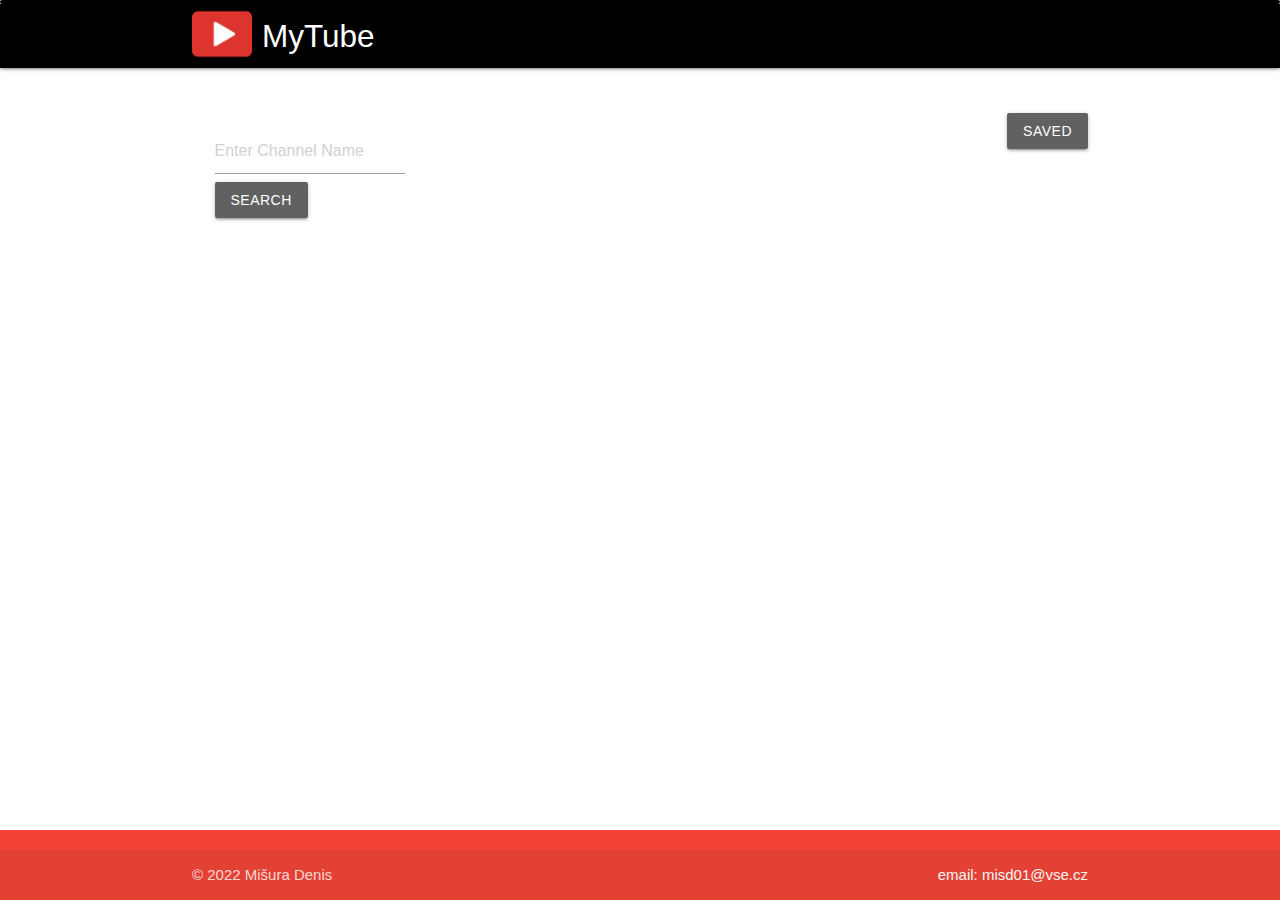
<file: MyTube/index.html>
<!DOCTYPE html>
<html lang="en">

<head>
    <meta charset="UTF-8">
    <meta http-equiv="X-UA-Compatible" content="IE=edge">
    <meta name="viewport" content="width=device-width, initial-scale=1.0">
    <link rel="stylesheet" href="https://cdnjs.cloudflare.com/ajax/libs/materialize/1.0.0/css/materialize.min.css">
    <script src="https://cdnjs.cloudflare.com/ajax/libs/jquery/3.6.0/jquery.min.js"
        integrity="sha512-894YE6QWD5I59HgZOGReFYm4dnWc1Qt5NtvYSaNcOP+u1T9qYdvdihz0PPSiiqn/+/3e7Jo4EaG7TubfWGUrMQ=="
        crossorigin="anonymous" referrerpolicy="no-referrer"></script>
    <title>MyTube</title>
    <link rel="stylesheet" href="./css/style.css">

</head>

<body>
    <header>
        <div class="progress black" id="progress-bar"></div>
        <nav class="black">
            <div class="nav-wrapper">
                <div class="container">
                    <img src="./src/youtube.png" width="60" alt="Youtube logo">
                    <a href="#!" class="brand-logo">MyTube</a>

                </div>
            </div>
        </nav>
    </header>
    <br>
    <main>
        <div class="container">
            <br>
            <div id="content">               
                <div class="dropdown">
                    <button class="btn grey darken-2">SAVED</button>               
                    <div id="channel-list">
                    </div>
                </div>             
                <div class="row">
                    <div class="col s6">
                        <form id="channel-form">
                            <div class="input-field col s6">
                                <input type="text" placeholder="Enter Channel Name" id="channel-input">
                                <input type="submit" value="Search" class="btn grey darken-2">

                            </div>
                        </form>

                    </div>
                    <div id="channel-data" class="col s6">
                    </div>
                </div>
                <div class="row" id="video-container"></div>
            </div>
        </div>
    </main>
    <footer class="page-footer red">
        <div class="footer-copyright">
            <div class="container">
                © 2022 Mišura Denis
                <a class="grey-text text-lighten-4 right" href="mailto:misd01@vse.cz">email: misd01@vse.cz</a>
            </div>
        </div>
    </footer>
    <script src="./javascript/main.js"></script>
</body>

</html>
</file>
<file: MyTube/css/style.css>
.btn {
    transition: all 0.2s;
}

.btn:hover {
    border-radius: 10px;
}

.brand-logo {
    margin-left: 10px;
}

body {
    display: flex;
    min-height: 100vh;
    flex-direction: column;
}

main {
    flex: 1 0 auto;
}

.s3 {
    margin-bottom: 20px;
}

.progress {
    margin-bottom: 0;
    margin-top: 0;
}
/* The Dropdown Button */
.channel-item {
    display: none;
    padding: 12px 16px;
    cursor: pointer;
}

.channel-item:hover {
    background-color: #f1f1f1
    
}

.dropdown:hover .channel-item {
    display: block;
}

.dropdown {
    position: relative;
    float: right;
    display: inline-block;
}

#channel-list {
    position: absolute;
    background-color: #f9f9f9;
    min-width: 160px;
    box-shadow: 0px 8px 16px 0px rgba(0,0,0,0.2);
    z-index: 1;
    z-index: 1;
}
</file>
